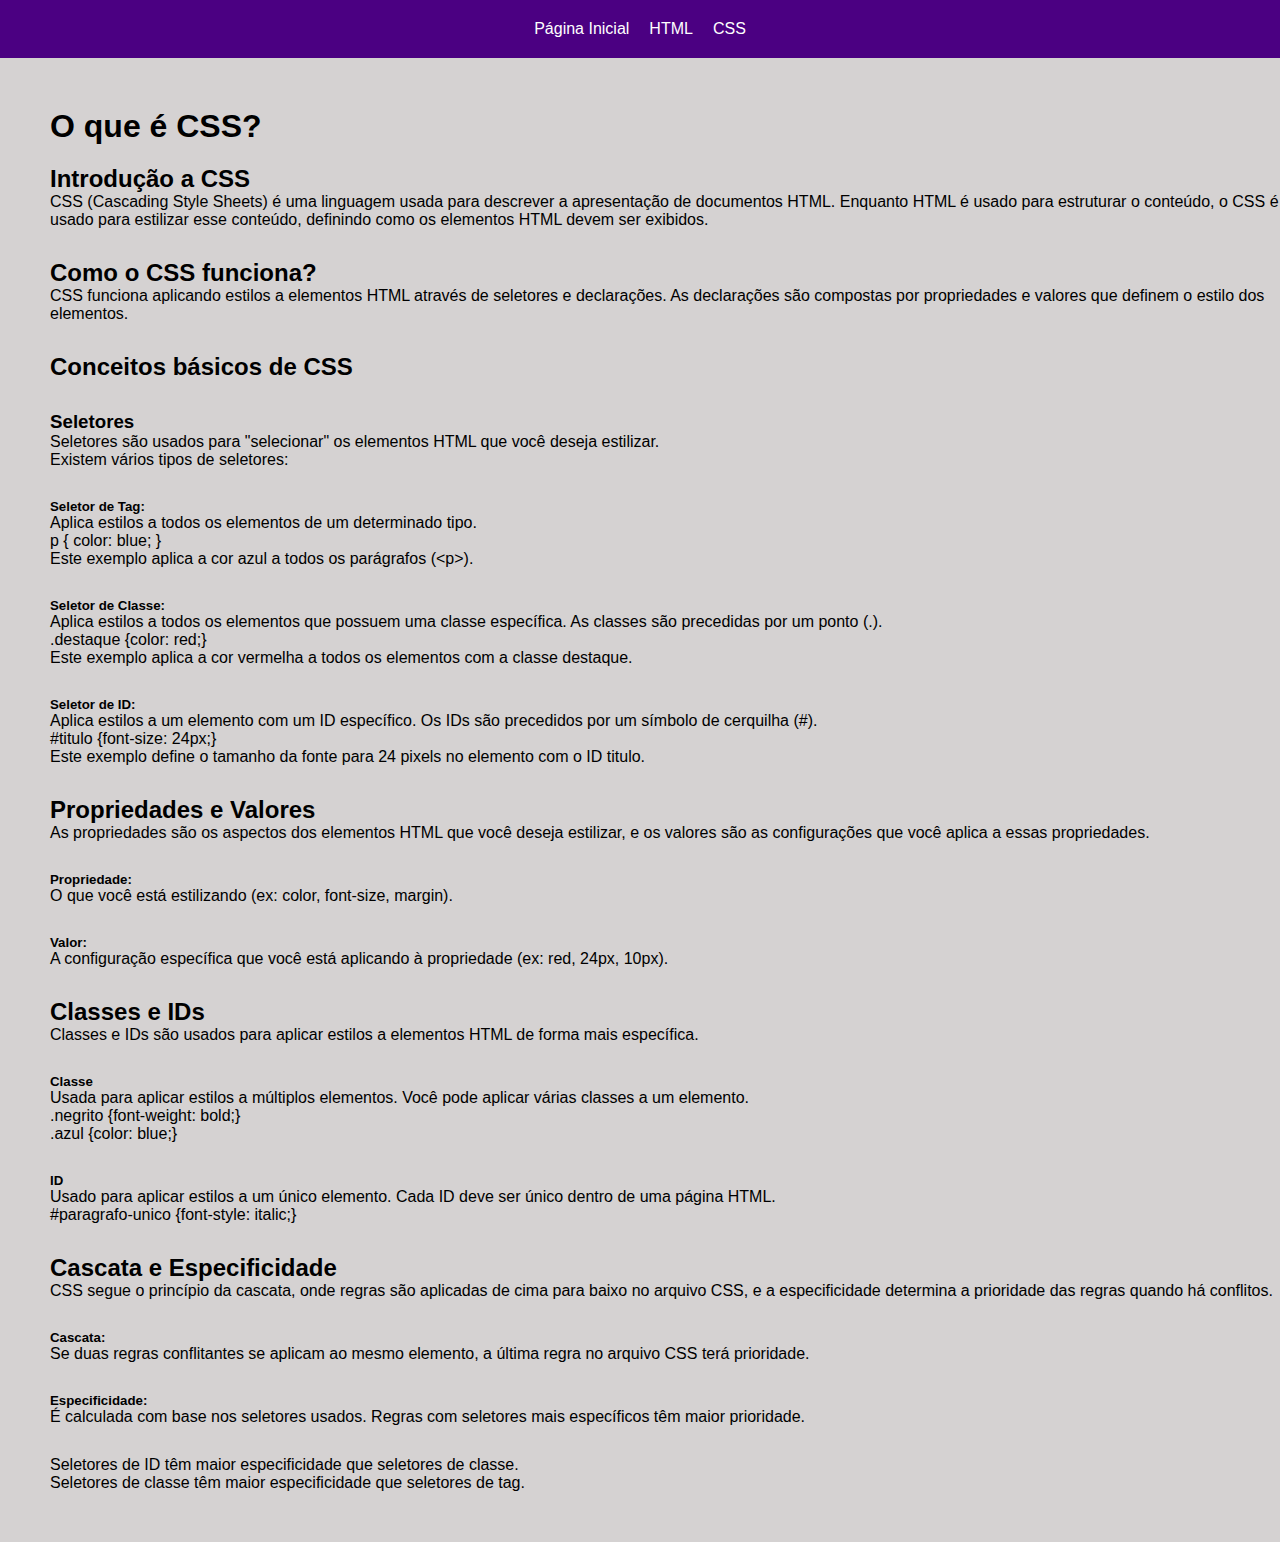
<file: css.html>
<!DOCTYPE html>
<html lang="en">
    <head>
        <meta charset="UTF-8">
        <meta name="viewport" content="width=, initial-scale=1.0">
        <link rel="stylesheet" href="css/css.css">
        <title>CSS</title>
    </head>
    <body>
        <nav>
            <ul>
                <li><a href="index.html">Página Inicial</a></li>
                <li><a href="html.html">HTML</a></li>
                <li><a href="css.html">CSS</a></li>
            </ul>
        </nav>
        <div class="CSS">
            <h1 id="a">O que é CSS?</h1>
            <div class="introcss">
                <h2>Introdução a CSS</h2>
                <p>CSS (Cascading Style Sheets) é uma linguagem usada para descrever a apresentação de documentos HTML. Enquanto HTML é usado para estruturar o conteúdo, o CSS é usado para estilizar esse conteúdo, definindo como os elementos HTML devem ser exibidos.</p>
            </div>
            <div id="func">
                <h2>Como o CSS funciona?</h2>
                <p>CSS funciona aplicando estilos a elementos HTML através de seletores e declarações. As declarações são compostas por propriedades e valores que definem o estilo dos elementos.</p>
            </div>
            <div class="conc">
                <h2>Conceitos básicos de CSS</h2>
                <div id="sel1">
                    <h3>Seletores</h3>
                    <p>Seletores são usados para "selecionar" os elementos HTML que você deseja estilizar. <br> Existem vários tipos de seletores:</p>
                </div>
                <div id="sel2">
                    <h5>Seletor de Tag:</h5>
                    <p>Aplica estilos a todos os elementos de um determinado tipo. <br> p { color: blue; } <br> Este exemplo aplica a cor azul a todos os parágrafos (<<i></i>p>).</p>
                </div>
                <div id="sel3">
                    <h5>Seletor de Classe:</h5>
                    <p>Aplica estilos a todos os elementos que possuem uma classe específica. As classes são precedidas por um ponto (.). <br> .destaque {color: red;} <br> Este exemplo aplica a cor vermelha a todos os elementos com a classe destaque.</p>
                </div>
                <div id="sel4">
                    <h5>Seletor de ID:</h5>
                    <p>Aplica estilos a um elemento com um ID específico. Os IDs são precedidos por um símbolo de cerquilha (#). <br> #titulo {font-size: 24px;} <br> Este exemplo define o tamanho da fonte para 24 pixels no elemento com o ID titulo.</p>
                </div>
                <div class="prop">
                    <h2>Propriedades e Valores</h2>
                    <p>As propriedades são os aspectos dos elementos HTML que você deseja estilizar, e os valores são as configurações que você aplica a essas propriedades.
                    <div id="prop1">
                        <h5>Propriedade: </h5>
                        <p>O que você está estilizando (ex: color, font-size, margin).</p>
                    </div>
                    <div id="prop2">
                        <h5>Valor:</h5> 
                        <p>A configuração específica que você está aplicando à propriedade (ex: red, 24px, 10px).</p>
                    </div>
                </div>
                <div class="clid">
                    <h2>Classes e IDs</h2>
                    <p>Classes e IDs são usados para aplicar estilos a elementos HTML de forma mais específica.</p>
                    <div id="clid1">
                        <h5>Classe</h5>
                        <p>Usada para aplicar estilos a múltiplos elementos. Você pode aplicar várias classes a um elemento. <br> .negrito {font-weight: bold;} <br> .azul {color: blue;} </p>
                    </div>
                    <div id="clid2">
                        <h5>ID</h5>
                        <p>Usado para aplicar estilos a um único elemento. Cada ID deve ser único dentro de uma página HTML. <br> #paragrafo-unico {font-style: italic;} </p>
                    </div>
                </div>
                <div class="cast">
                    <h2>Cascata e Especificidade</h2>
                    <p>CSS segue o princípio da cascata, onde regras são aplicadas de cima para baixo no arquivo CSS, e a especificidade determina a prioridade das regras quando há conflitos.</p>
                    <div id="cast1">
                        <h5>Cascata:</h5>
                        <p>Se duas regras conflitantes se aplicam ao mesmo elemento, a última regra no arquivo CSS terá prioridade.</p>
                    </div>
                    <div id="cast2">
                        <h5>Especificidade:</h5>
                        <p> É calculada com base nos seletores usados. Regras com seletores mais específicos têm maior prioridade.</p>
                    </div>
                    <div id="cast3">
                        <p>Seletores de ID têm maior especificidade que seletores de classe. <br> Seletores de classe têm maior especificidade que seletores de tag.</p>
                    </div>
                </div>
            </div>
        </div>
    </body>
</html>
</file>
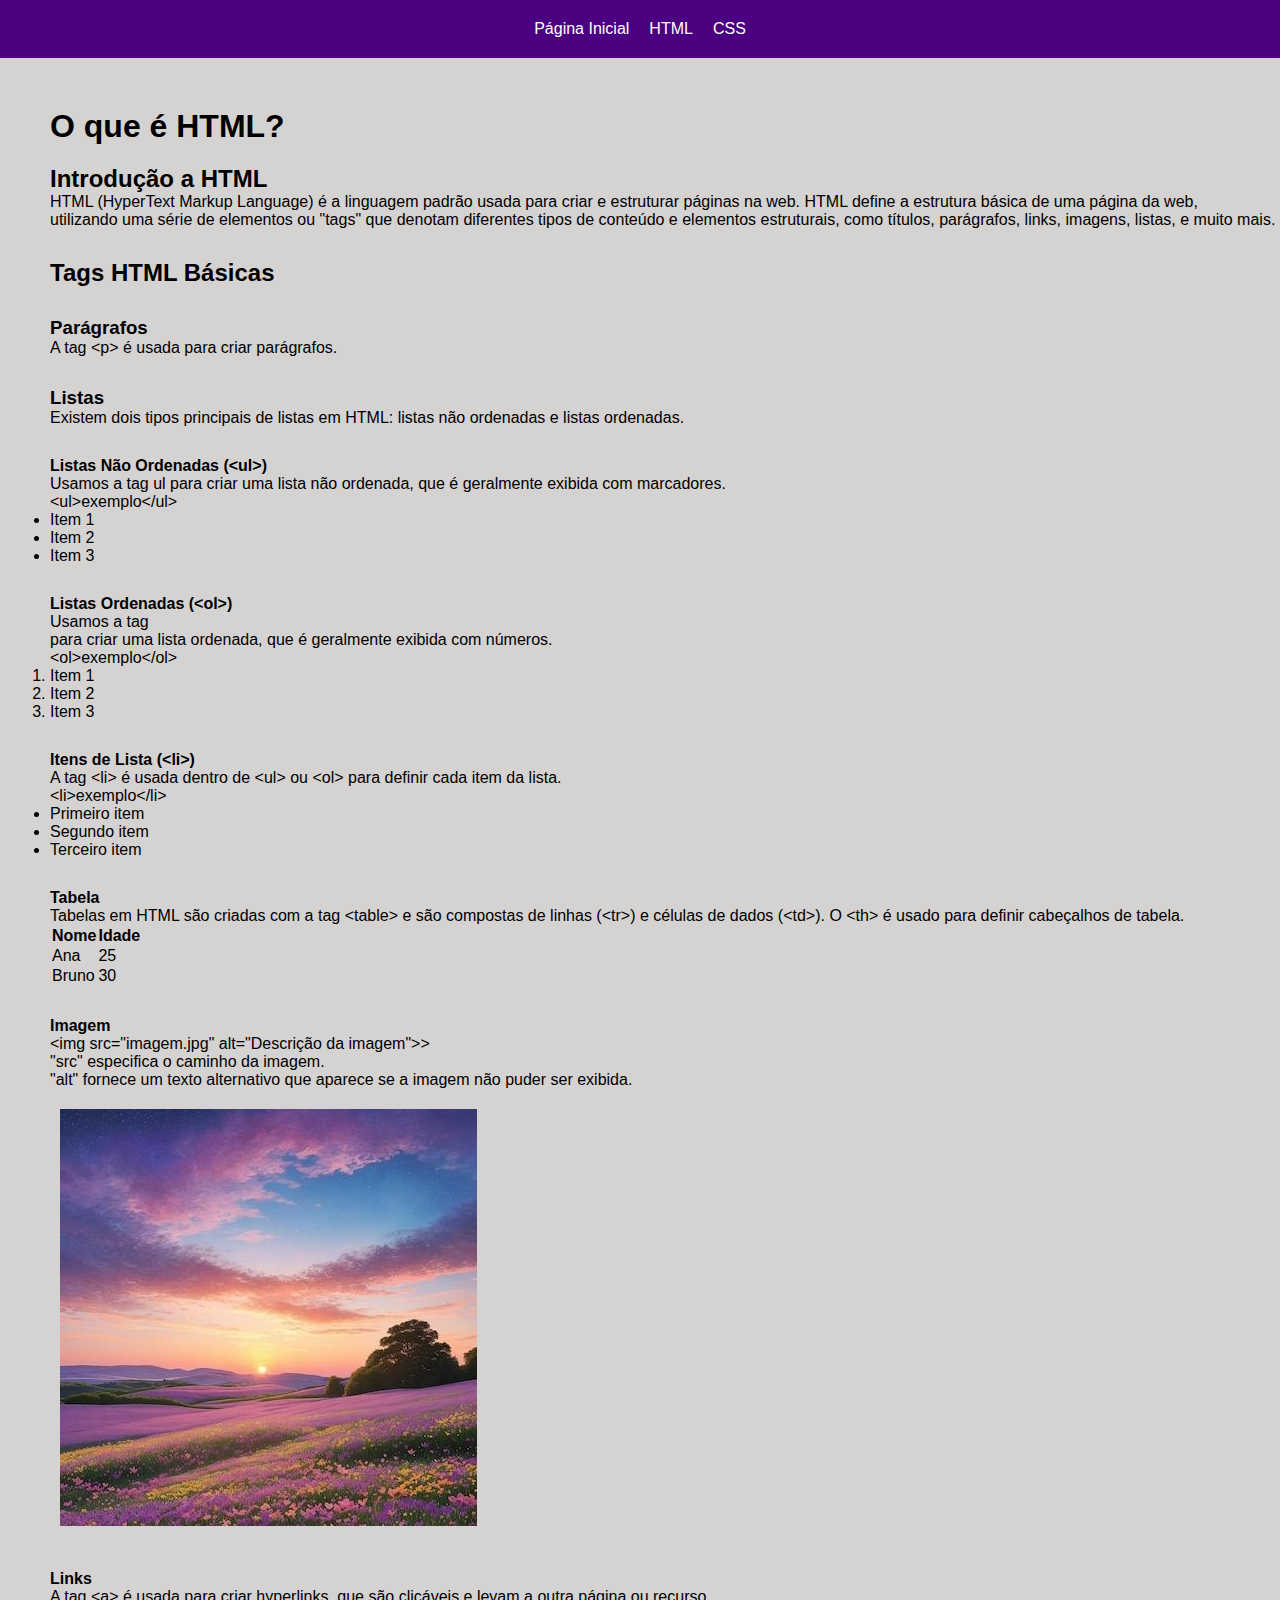
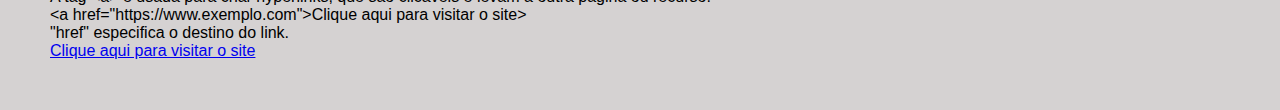
<file: html.html>
<!DOCTYPE html>
<html lang="en">
    <head>
        <meta charset="UTF-8">
        <meta name="viewport" content="width=, initial-scale=1.0">
        <link rel="stylesheet" href="css/css.css">
        <title>HTML</title>
    </head>
    <body>
        <nav>
            <ul>
                <li><a href="index.html">Página Inicial</a></li>
                <li><a href="html.html">HTML</a></li>
                <li><a href="css.html">CSS</a></li>
            </ul>
        </nav>
        <div class="HTML">
            <h1 id="a">O que é HTML?</h1>
            <div class="introhtml">
                <h2>Introdução a HTML</h2>
                <p>HTML (HyperText Markup Language) é a linguagem padrão usada para criar e estruturar páginas na web. HTML define a estrutura básica de uma página da web, <br> utilizando uma série de elementos ou "tags" que denotam diferentes tipos de conteúdo e elementos estruturais, como títulos, parágrafos, links, imagens, listas, e muito mais.</p>
            </div>
            <div class="tags">
                <h2>Tags HTML Básicas</h2>
                <div id="para">
                    <h3>Parágrafos</h3>
                    <p>A tag <<i></i>p> é usada para criar parágrafos.</p>
                </div>
                <div id="lista">
                    <h3>Listas</h3>
                    <p>Existem dois tipos principais de listas em HTML: listas não ordenadas e listas ordenadas.</p>
                </div>
                <div id="no">
                    <h4>Listas Não Ordenadas (<<i></i>ul>)</h4>
                    <p>Usamos a tag ul para criar uma lista não ordenada, que é geralmente exibida com marcadores.
                        <p><<i></i>ul>exemplo<<i></i>/ul></p>
                        <ul>
                            <li>Item 1</li>
                            <li>Item 2</li>
                            <li>Item 3</li>
                        </ul>
                        </p>
                </div>
                <div id="o">
                    <h4>Listas Ordenadas (<<i></i>ol>)</h4>
                    <p>Usamos a tag <ol> para criar uma lista ordenada, que é geralmente exibida com números.</p>
                        <p><<i></i>ol>exemplo<<i></i>/ol></p>
                        <ol>
                            <li>Item 1</li>
                            <li>Item 2</li>
                            <li>Item 3</li>
                        </ol>
                </div>
                <div id="itl">
                    <h4>Itens de Lista (<<i></i>li>)</h4>
                        A tag <<i></i>li> é usada dentro de <<i></i>ul> ou <<i></i>ol> para definir cada item da lista.
                        <p><<i></i>li>exemplo<<i></i>/li></p>
                        <ul>
                            <li>Primeiro item</li>
                            <li>Segundo item</li>
                            <li>Terceiro item</li>
                        </ul>
                </div>
                <div id="tbl">
                    <h4>Tabela</h4>
                    <p>Tabelas em HTML são criadas com a tag <<i></i>table> e são compostas de linhas (<<i></i>tr>) e células de dados (<<i></i>td>). O <<i></i>th> é usado para definir cabeçalhos de tabela.</p>
                        <table>
                            <tr>
                                <th>Nome</th>
                                <th>Idade</th>
                            </tr>
                            <tr>
                                <td>Ana</td>
                                <td>25</td>
                            </tr>
                            <tr>
                                <td>Bruno</td>
                                <td>30</td>
                            </tr>
                        </table>
                </div>
                <div id="imgns">
                    <h4>Imagem</h4>
                    <p><<i></i>img src="imagem.jpg" alt="Descrição da imagem">></p> 
                    <p>"src" especifica o caminho da imagem. <br> "alt" fornece um texto alternativo que aparece se a imagem não puder ser exibida.</p>
                    <img src="imgs/img 1.jfif" alt="">             
                </div>
                <div id="lk">
                    <h4>Links</h4>
                    <p>A tag <<i></i>a> é usada para criar hyperlinks, que são clicáveis e levam a outra página ou recurso.</p>
                    <<i></i>a href="https://www.exemplo.com">Clique aqui para visitar o site</a>>
                    <p>"href" especifica o destino do link.</p>
                    <a href="https://www.google.com">Clique aqui para visitar o site</a>
                </div>
            </div>
        </div>
    </body>
</html>
</file>
<file: css/css.css>
*{
    margin: 0;
    padding: 0;
    font-family: Verdana, Geneva, Tahoma, sans-serif;
}
body{
    background-color: rgb(213, 210, 210);
}
nav{
    background-color: indigo;
    padding: 20px;
}
nav ul{
    text-decoration: none;
    list-style-type: none;
    display: flex;
    justify-content: center;
    align-items: center;
}
li a{
    color: white;
    text-decoration: none;
    margin: 10px;
}
#nome{
    display: flex;
    justify-content: center;
    align-items: center;
    flex-direction: column;
    border: solid indigo 5px;
    padding: 10px;
    margin-top: 17%;
    margin-left: 20%;
    height: 50%;
    width: 60%;
}
.HTML, .CSS{
    margin-top: 10px;
    margin-left: 50px;
    margin-bottom: 50px;
}
.introhtml, .introcss{
    margin-top: 20px;
}
.tags, #para, #lista, #no, #o, #itl, #tbl, #imgns, #lk{
    margin-top: 30px;
}
#func, .conc, #sel1, #sel2, #sel3, #sel4, .prop, #prop1, #prop2, .clid, #clid1, #clid2, .cast, #cast1, #cast2, #cast3{
    margin-top: 30px;
}
img{
    margin-top: 10px;
    padding: 10px;
}
#a{
    margin-top: 50px;
}
</file>
